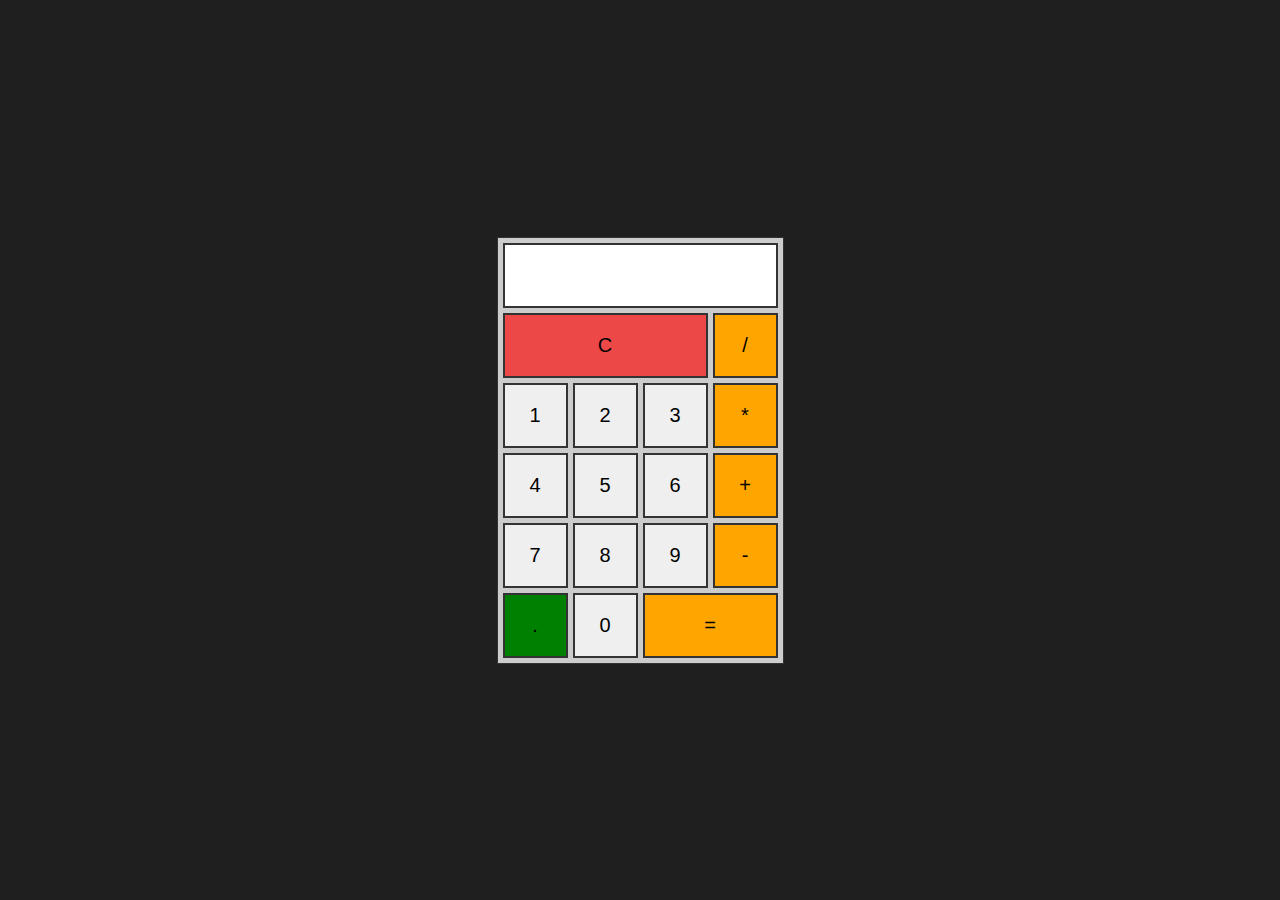
<file: 계산기/index.html>
<!DOCTYPE html>
<html lang="en">

<head>
    <meta charset="UTF-8">
    <meta name="viewport" content="width=device-width, initial-scale=1.0">
    <title>Document</title>
    <link rel="stylesheet" href="index.css">
</head>

<body>
    <div class="Calculator">
        <form name="forms">
            <input type="text" name="output">
            <input type="button" class="clear" value="C" onclick="document.forms.output.value = ''">
            <input type="button" class="operator" value="/" onclick="document.forms.output.value += '/'">
            <input type="button" value="1" onclick="document.forms.output.value += '1'">
            <input type="button" value="2" onclick="document.forms.output.value += '2'">
            <input type="button" value="3" onclick="document.forms.output.value += '3'">
            <input type="button" value="*" class="operator" onclick="document.forms.output.value += '*'">
            <input type="button" value="4" onclick="document.forms.output.value += '4'">
            <input type="button" value="5" onclick="document.forms.output.value += '5'">
            <input type="button" value="6" onclick="document.forms.output.value += '6'">
            <input type="button" class="operator" value="+" onclick="document.forms.output.value += '+'">
            <input type="button" value="7" onclick="document.forms.output.value += '7'">
            <input type="button" value="8" onclick="document.forms.output.value += '8'">
            <input type="button" value="9" onclick="document.forms.output.value += '9'">
            <input type="button" class="operator" value="-" onclick="document.forms.output.value += '-'">
            <input type="button" class="dot" value="." onclick="document.forms.output.value += '.'">
            <input type="button" value="0" onclick="document.forms.output.value += '0'">
            <input type="button" class="operator result" value="="
                onclick="document.forms.output.value=eval(document.forms.output.value)">
            <!--eval 뒤에 있는 수식의 값을 계산 하도록 만든다.  -->
        </form>
    </div>
</body>

</html>
</file>
<file: 계산기/index.css>
*{
    margin: 0;
    padding: 0;
    box-sizing: border-box;
}

body{
    background-color: #1f1f1f;
    display: flex;
    justify-content: center;
    align-items: center;
    height: 100vh;
}

.Calculator{
    border: solid 1px #333;
    background-color: #ccc;
    padding: 5px;
    width: 287px;
}

.Calculator form{
    display: grid;
    /* 그리드 열 몇개로 나누고 몇 픽셀인지 */
    grid-template-columns: repeat(4,65px);
    /* 행의 높이 */
    grid-auto-rows: 65px;
    grid-gap: 5px;
}

.Calculator form input{
    border:2px solid #333;
    cursor: pointer;
    font-size : 20px;
}

.Calculator form input:hover{
    box-shadow: 1px 1px 2px #333;
}

.Calculator form .clear{
    background-color: #ed4848;
}

.Calculator form .operator{
    background-color: orange;
}

.Calculator form .dot{
    background-color: green;
}

.Calculator form input[type='text']{
    grid-column:span 4;
    text-align: end;
    padding: 0 10px;
}

.Calculator form .clear{
    grid-column: span 3;
}

.Calculator form .result{
    grid-column: span 2;
}
</file>
